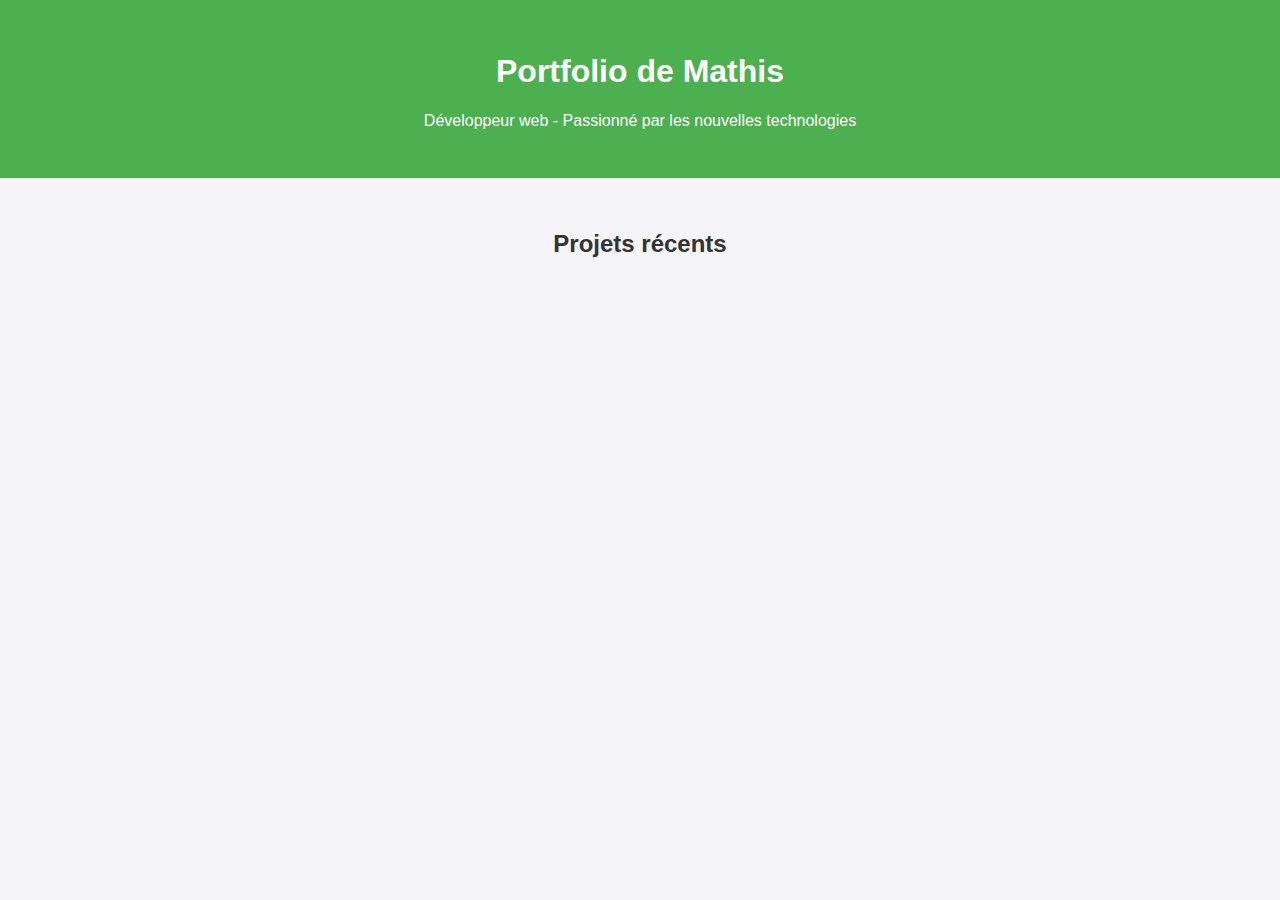
<file: portfolio-mathis/index.html>
<!DOCTYPE html>
<html lang="fr">
<head>
    <meta charset="UTF-8">
    <meta name="viewport" content="width=device-width, initial-scale=1.0">
    <title>Portfolio de Mathis</title>
    <style>
        body {
            font-family: Arial, sans-serif;
            margin: 0;
            padding: 0;
            background-color: #f4f4f9;
            color: #333;
        }
        header {
            background-color: #4CAF50;
            color: white;
            text-align: center;
            padding: 2rem 0;
        }
        .content {
            padding: 2rem;
            text-align: center;
        }
        .projects {
            display: flex;
            justify-content: center;
            gap: 2rem;
        }
        .project {
            background-color: white;
            padding: 1rem;
            border-radius: 8px;
            box-shadow: 0 0 10px rgba(0, 0, 0, 0.1);
            width: 200px;
        }
        footer {
            text-align: center;
            padding: 1rem;
            background-color: #333;
            color: white;
        }
    </style>
</head>
<body>

    <header>
        <h1>Portfolio de Mathis</h1>
        <p>Développeur web - Passionné par les nouvelles technologies</p>
    </header>

    <div class="content">
        <h2>Projets récents</h2
</file>
